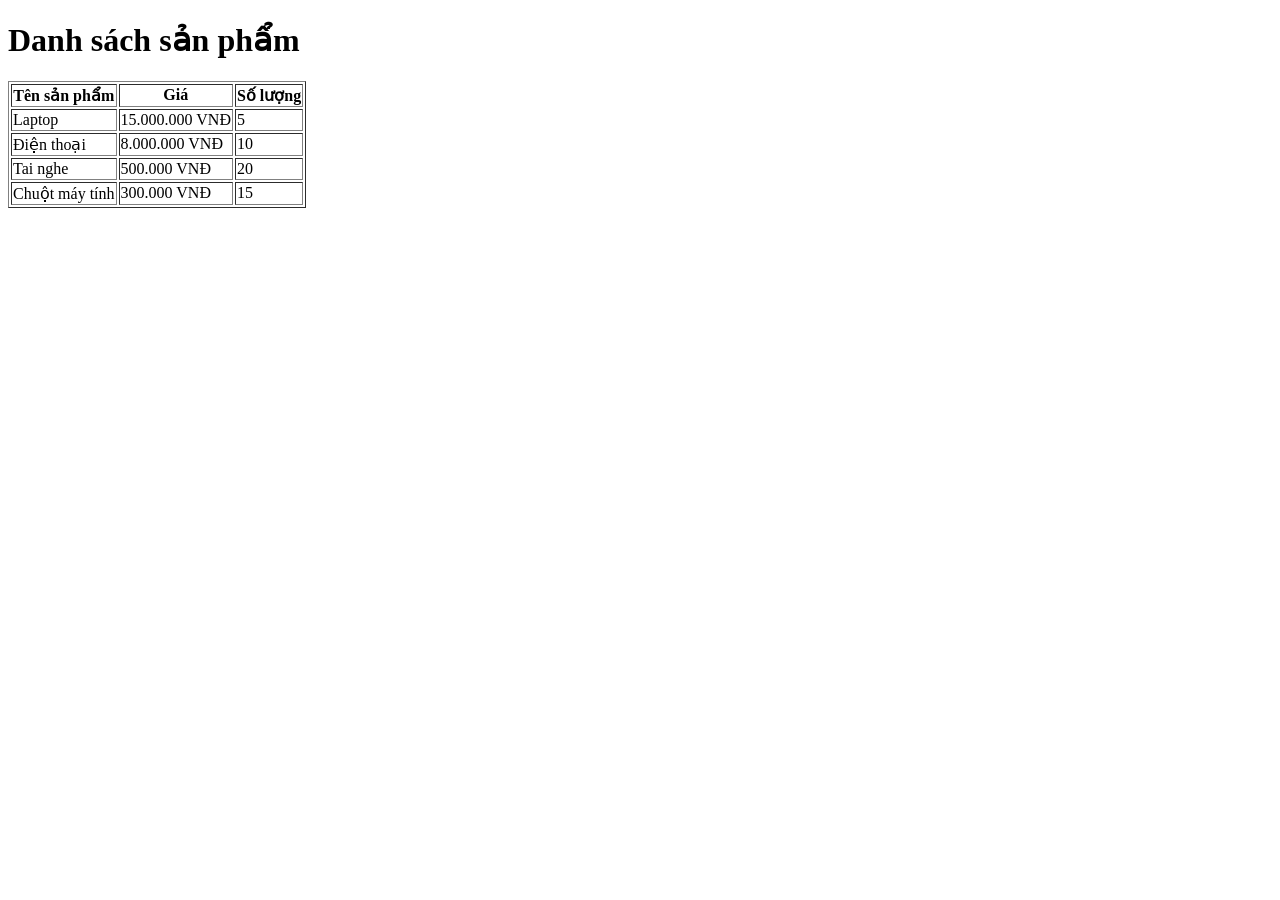
<file: index.html>
<!DOCTYPE html>
<html>
<head>
    <meta charset="UTF-8">
    <title>Danh sách sản phẩm</title>
</head>

<body>

    <h1>Danh sách sản phẩm</h1>

    <table border="1">
        <tr>
            <th>Tên sản phẩm</th>
            <th>Giá</th>
            <th>Số lượng</th>
        </tr>

        <tr>
            <td>Laptop</td>
            <td>15.000.000 VNĐ</td>
            <td>5</td>
        </tr>

        <tr>
            <td>Điện thoại</td>
            <td>8.000.000 VNĐ</td>
            <td>10</td>
        </tr>

        <tr>
            <td>Tai nghe</td>
            <td>500.000 VNĐ</td>
            <td>20</td>
        </tr>

        <tr>
            <td>Chuột máy tính</td>
            <td>300.000 VNĐ</td>
            <td>15</td>
        </tr>

    </table>

</body>
</html>
</file>
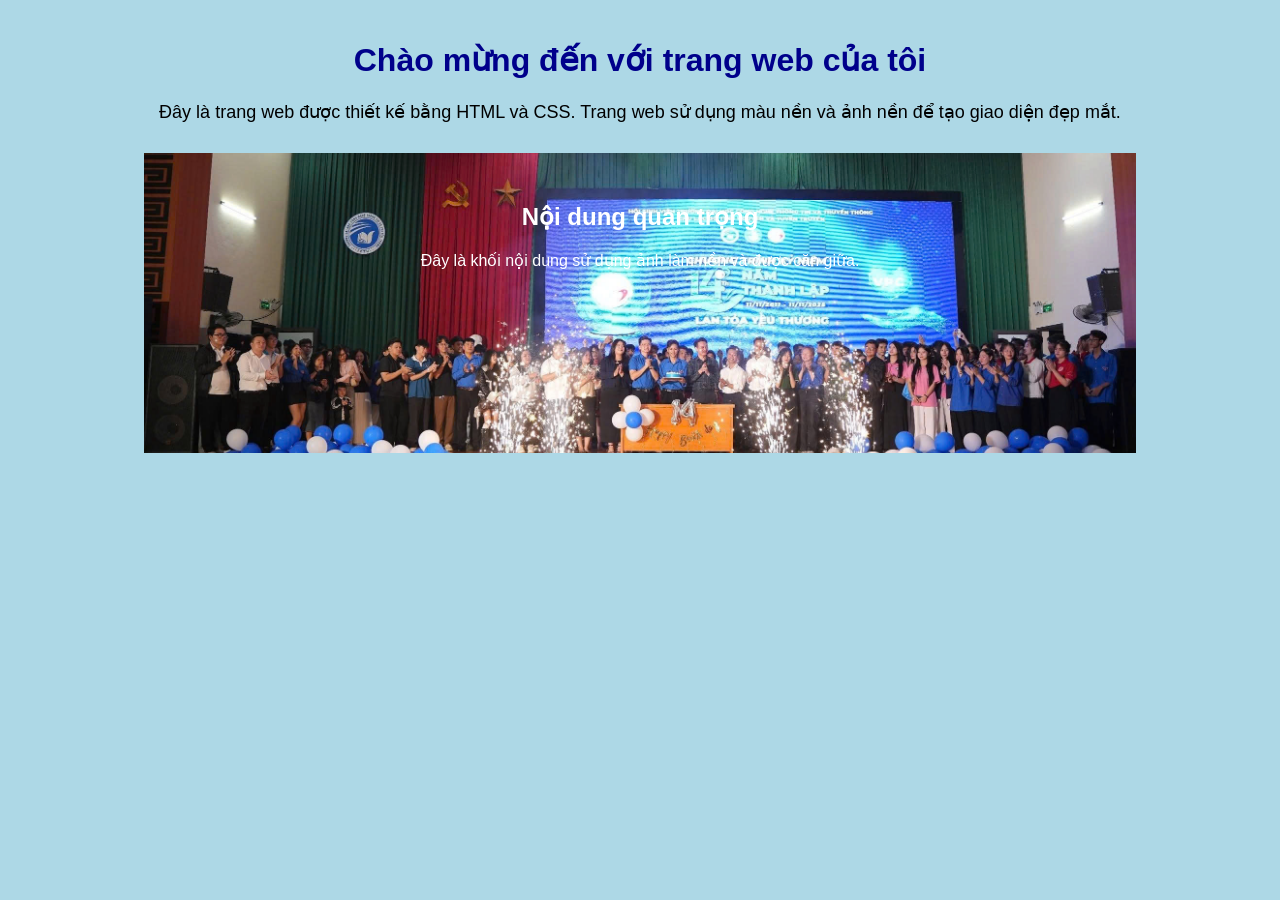
<file: background.html>
<!DOCTYPE html>
<html lang="vi">
<head>
    <meta charset="UTF-8">
    <title>Màu nền và ảnh nền</title>
    <link rel="stylesheet" href="background.css">
</head>

<body>

    <h1>Chào mừng đến với trang web của tôi</h1>

    <p>
        Đây là trang web được thiết kế bằng HTML và CSS.
        Trang web sử dụng màu nền và ảnh nền để tạo giao diện đẹp mắt.
    </p>

    <div class="important">
        <h2>Nội dung quan trọng</h2>
        <p>
            Đây là khối nội dung sử dụng ảnh làm nền và được căn giữa.
        </p>
    </div>

</body>
</html>
</file>
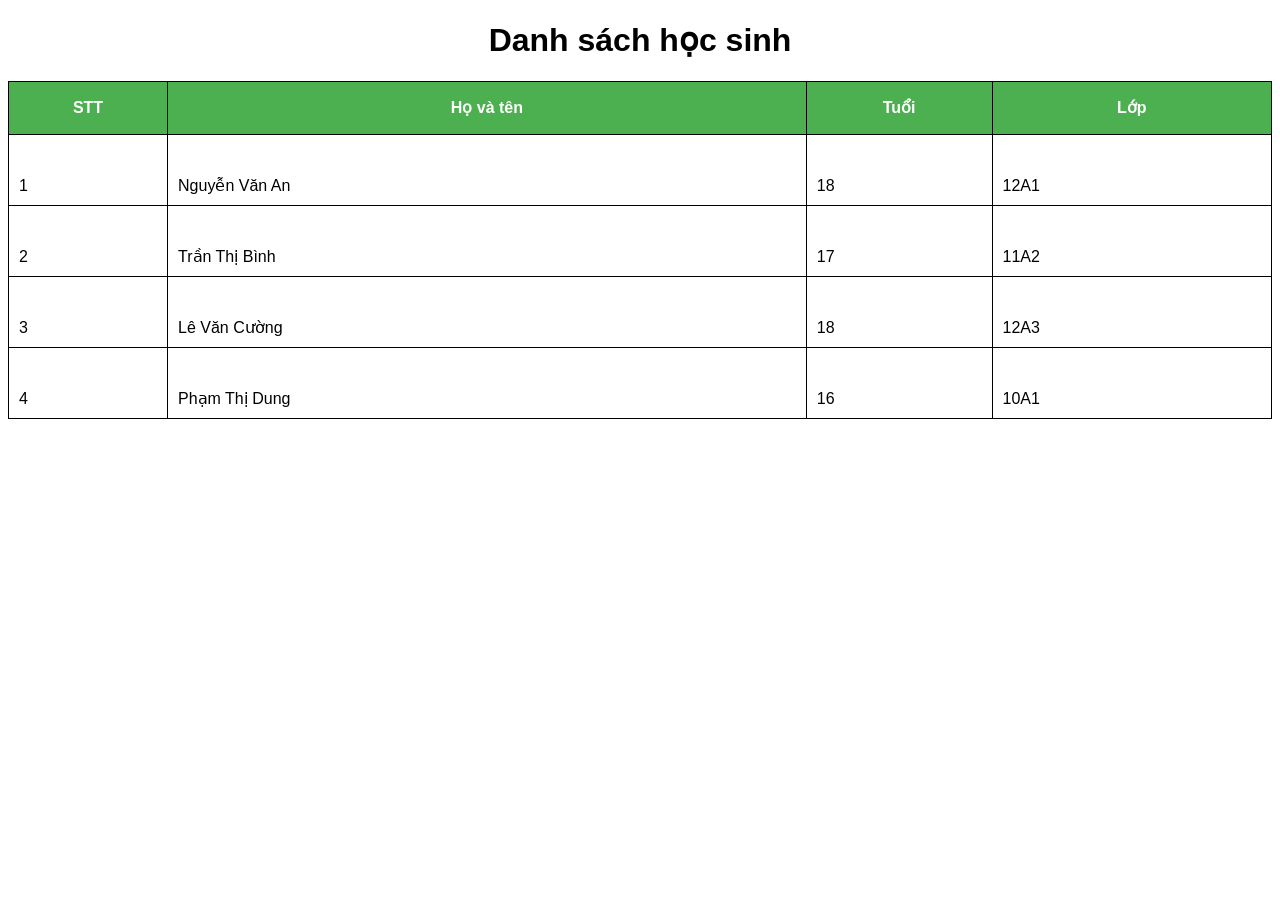
<file: bang-css.html>
<!DOCTYPE html>
<html lang="vi">
<head>
    <meta charset="UTF-8">
    <title>Bảng trong CSS</title>

    <style>
        body {
            font-family: Arial, sans-serif;
        }

        h1 {
            text-align: center;
        }

        table {
            width: 100%;
            border-collapse: collapse;
        }

        table, th, td {
            border: 1px solid black;
        }

        th {
            height: 50px;
            text-align: center;
            background-color: #4CAF50;
            color: white;
        }

        td {
            height: 50px;
            text-align: left;
            vertical-align: bottom;
            padding: 10px;
        }
    </style>
</head>

<body>

    <h1>Danh sách học sinh</h1>

    <table>
        <tr>
            <th>STT</th>
            <th>Họ và tên</th>
            <th>Tuổi</th>
            <th>Lớp</th>
        </tr>

        <tr>
            <td>1</td>
            <td>Nguyễn Văn An</td>
            <td>18</td>
            <td>12A1</td>
        </tr>

        <tr>
            <td>2</td>
            <td>Trần Thị Bình</td>
            <td>17</td>
            <td>11A2</td>
        </tr>

        <tr>
            <td>3</td>
            <td>Lê Văn Cường</td>
            <td>18</td>
            <td>12A3</td>
        </tr>

        <tr>
            <td>4</td>
            <td>Phạm Thị Dung</td>
            <td>16</td>
            <td>10A1</td>
        </tr>
    </table>

</body>
</html>
</file>
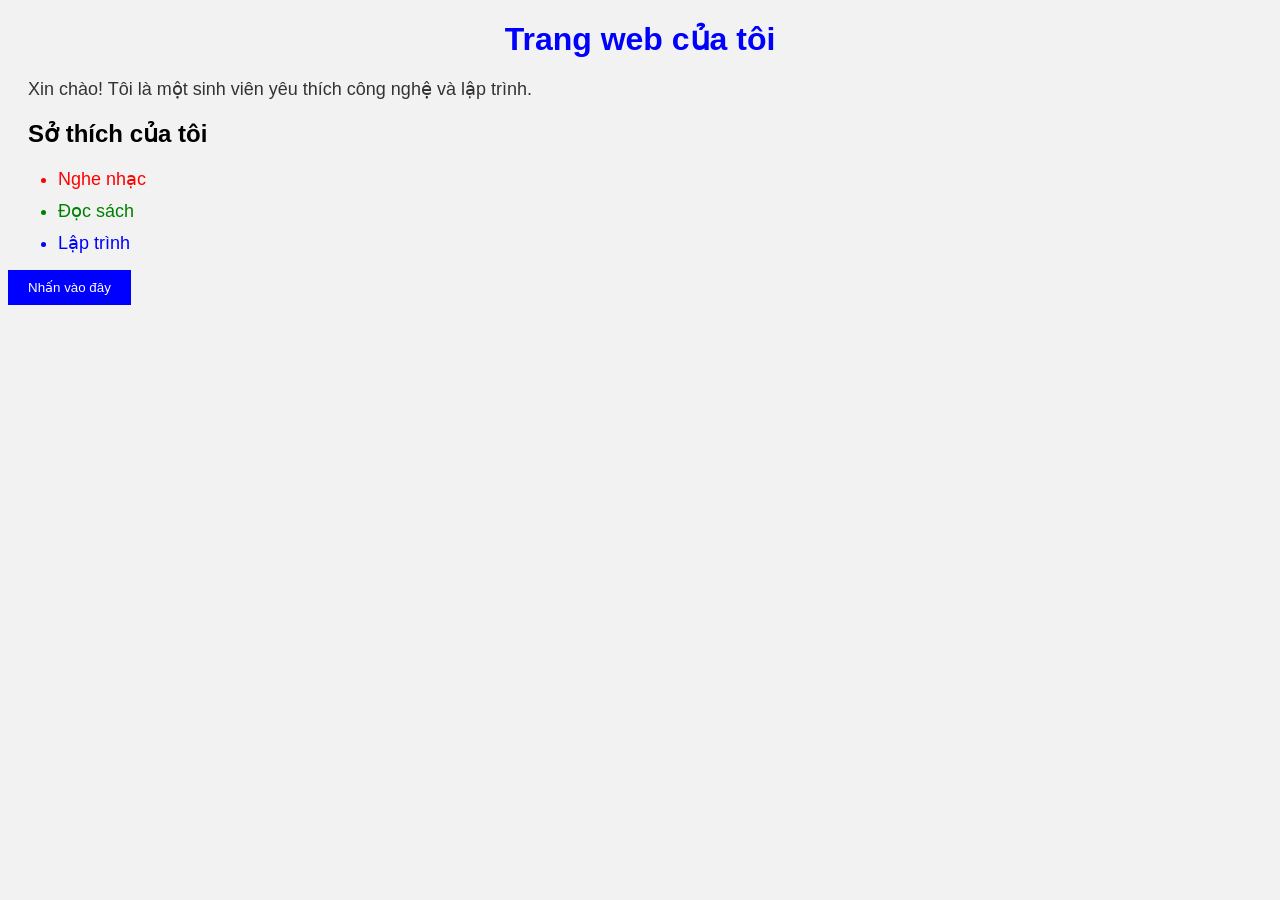
<file: css-selector.html>
<!DOCTYPE html>
<html lang="vi">
<head>
    <meta charset="UTF-8">
    <title>Sử dụng bộ chọn CSS</title>
    <link rel="stylesheet" href="css-selector.css">
</head>

<body>

    <h1 id="main-title">Trang web của tôi</h1>

    <p class="intro">
        Xin chào! Tôi là một sinh viên yêu thích công nghệ và lập trình.
    </p>

    <h2>Sở thích của tôi</h2>

    <ul>
        <li class="hobby hobby1">Nghe nhạc</li>
        <li class="hobby hobby2">Đọc sách</li>
        <li class="hobby hobby3">Lập trình</li>
    </ul>

    <button>Nhấn vào đây</button>

</body>
</html>
</file>
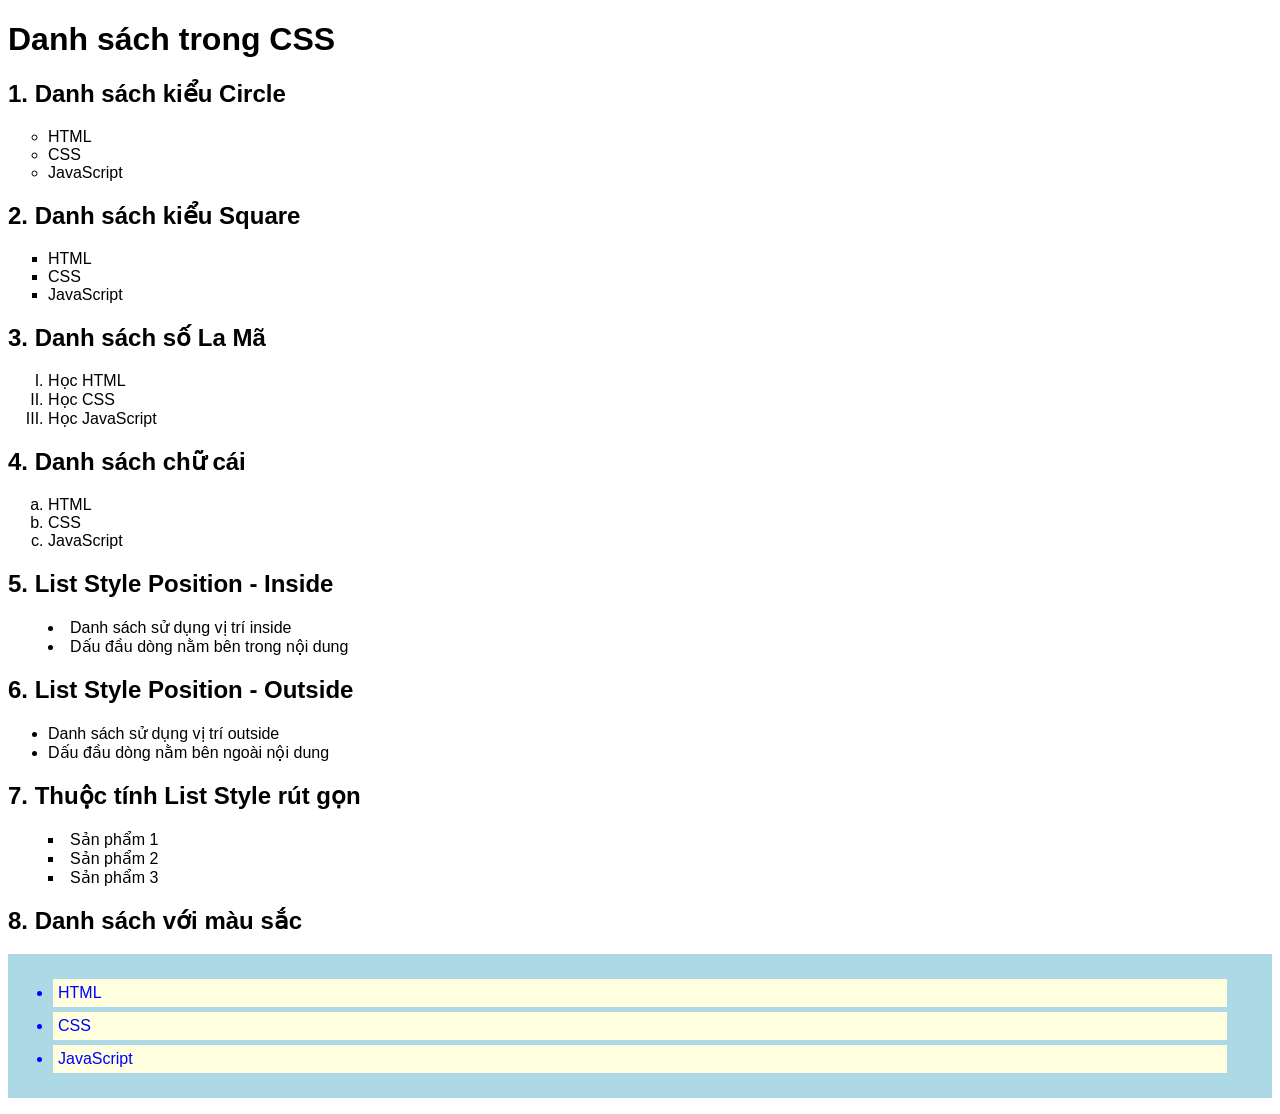
<file: danh-sach-css.html>
<!DOCTYPE html>
<html lang="vi">
<head>
    <meta charset="UTF-8">
    <title>Danh sách trong CSS</title>

    <style>
        body {
            font-family: Arial, sans-serif;
        }

        /* Danh sách không có thứ tự */
        .list-circle {
            list-style-type: circle;
        }

        .list-square {
            list-style-type: square;
        }

        /* Danh sách có thứ tự */
        .list-roman {
            list-style-type: upper-roman;
        }

        .list-alpha {
            list-style-type: lower-alpha;
        }

        /* Vị trí dấu đầu dòng */
        .list-inside {
            list-style-position: inside;
        }

        .list-outside {
            list-style-position: outside;
        }

        /* Thuộc tính rút gọn */
        .list-short {
            list-style: square inside;
        }

        /* Danh sách có màu sắc */
        .color-list {
            background-color: lightblue;
            padding: 20px 40px;
        }

        .color-list li {
            background-color: lightyellow;
            color: blue;
            margin: 5px;
            padding: 5px;
        }
    </style>
</head>

<body>

    <h1>Danh sách trong CSS</h1>

    <h2>1. Danh sách kiểu Circle</h2>

    <ul class="list-circle">
        <li>HTML</li>
        <li>CSS</li>
        <li>JavaScript</li>
    </ul>


    <h2>2. Danh sách kiểu Square</h2>

    <ul class="list-square">
        <li>HTML</li>
        <li>CSS</li>
        <li>JavaScript</li>
    </ul>


    <h2>3. Danh sách số La Mã</h2>

    <ol class="list-roman">
        <li>Học HTML</li>
        <li>Học CSS</li>
        <li>Học JavaScript</li>
    </ol>


    <h2>4. Danh sách chữ cái</h2>

    <ol class="list-alpha">
        <li>HTML</li>
        <li>CSS</li>
        <li>JavaScript</li>
    </ol>


    <h2>5. List Style Position - Inside</h2>

    <ul class="list-inside">
        <li>Danh sách sử dụng vị trí inside</li>
        <li>Dấu đầu dòng nằm bên trong nội dung</li>
    </ul>


    <h2>6. List Style Position - Outside</h2>

    <ul class="list-outside">
        <li>Danh sách sử dụng vị trí outside</li>
        <li>Dấu đầu dòng nằm bên ngoài nội dung</li>
    </ul>


    <h2>7. Thuộc tính List Style rút gọn</h2>

    <ul class="list-short">
        <li>Sản phẩm 1</li>
        <li>Sản phẩm 2</li>
        <li>Sản phẩm 3</li>
    </ul>


    <h2>8. Danh sách với màu sắc</h2>

    <ul class="color-list">
        <li>HTML</li>
        <li>CSS</li>
        <li>JavaScript</li>
    </ul>

</body>
</html>
</file>
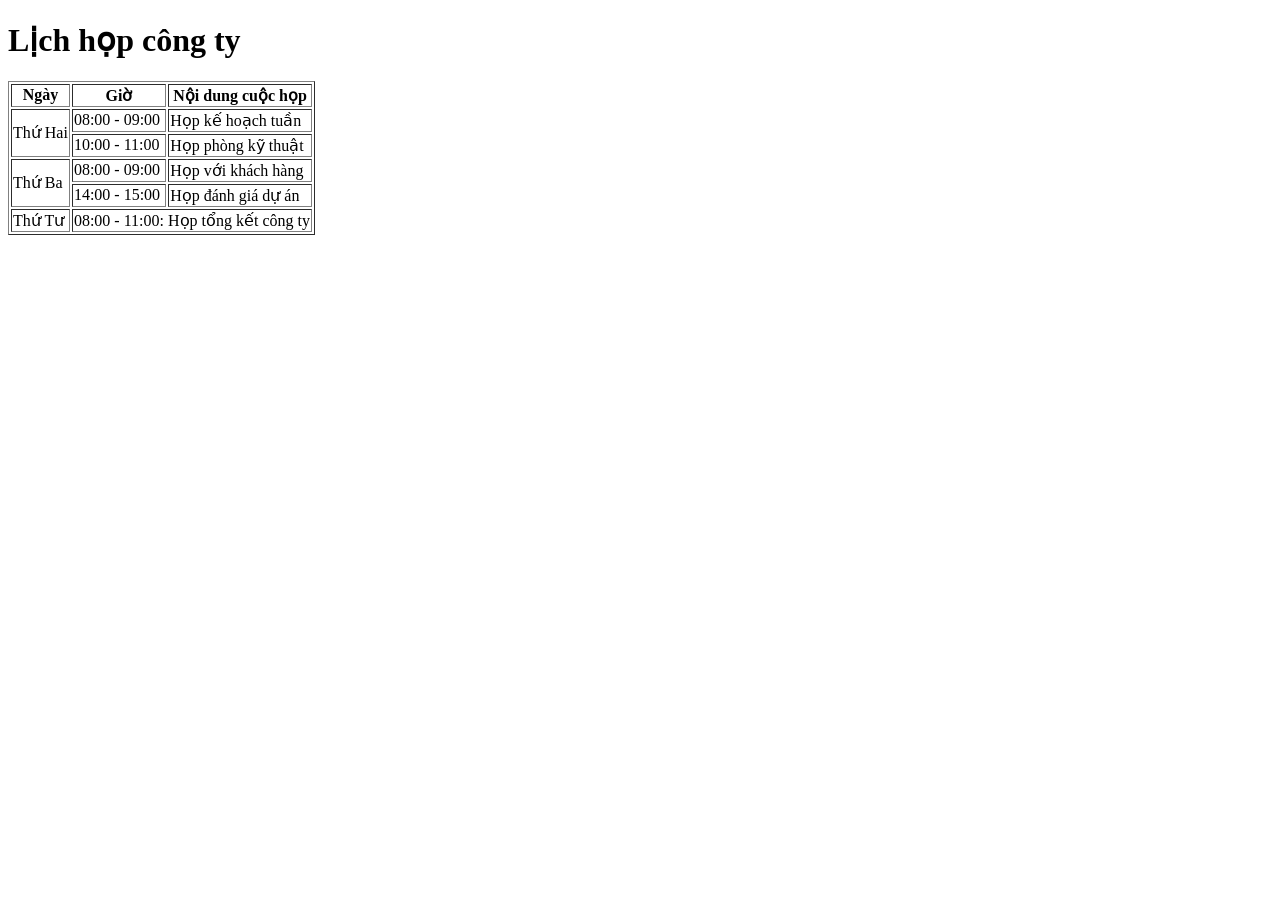
<file: lich-hop-cong-ty.html>
<!DOCTYPE html>
<html>
<head>
    <meta charset="UTF-8">
    <title>Lịch họp công ty</title>
</head>
<body>

    <h1>Lịch họp công ty</h1>

    <table border="1">
        <tr>
            <th>Ngày</th>
            <th>Giờ</th>
            <th>Nội dung cuộc họp</th>
        </tr>

        <tr>
            <td rowspan="2">Thứ Hai</td>
            <td>08:00 - 09:00</td>
            <td>Họp kế hoạch tuần</td>
        </tr>

        <tr>
            <td>10:00 - 11:00</td>
            <td>Họp phòng kỹ thuật</td>
        </tr>

        <tr>
            <td rowspan="2">Thứ Ba</td>
            <td>08:00 - 09:00</td>
            <td>Họp với khách hàng</td>
        </tr>

        <tr>
            <td>14:00 - 15:00</td>
            <td>Họp đánh giá dự án</td>
        </tr>

        <tr>
            <td>Thứ Tư</td>
            <td colspan="2">08:00 - 11:00: Họp tổng kết công ty</td>
        </tr>
    </table>

</body>
</html>
</file>
<file: background.css>
body {
    font-family: Arial, sans-serif;
    background-color: lightblue;
    margin: 0;
    padding: 20px;
}

h1 {
    text-align: center;
    color: darkblue;
}

body > p {
    text-align: center;
    font-size: 18px;
}

.important {
    width: 80%;
    height: 300px;
    margin: 30px auto;

    background-image: url("background.jpg");
    background-size: cover;
    background-position: center;
    background-repeat: no-repeat;

    text-align: center;
    color: white;

    padding: 30px;
    box-sizing: border-box;
}
</file>
<file: css-selector.css>
/* Element selector */
body {
    font-family: Arial, sans-serif;
    background-color: #f2f2f2;
}

/* ID selector */
#main-title {
    text-align: center;
    color: blue;
}

/* Class selector */
.intro {
    font-size: 18px;
    color: #333;
}

/* Grouping selector */
h1, h2, p {
    margin: 20px;
}

/* Class selector cho danh sách */
.hobby {
    font-size: 18px;
    margin: 10px;
}

.hobby1 {
    color: red;
}

.hobby2 {
    color: green;
}

.hobby3 {
    color: blue;
}

/* Element selector */
button {
    padding: 10px 20px;
    background-color: blue;
    color: white;
    border: none;
    cursor: pointer;
}

/* Pseudo-class selector */
button:hover {
    background-color: green;
}
</file>
